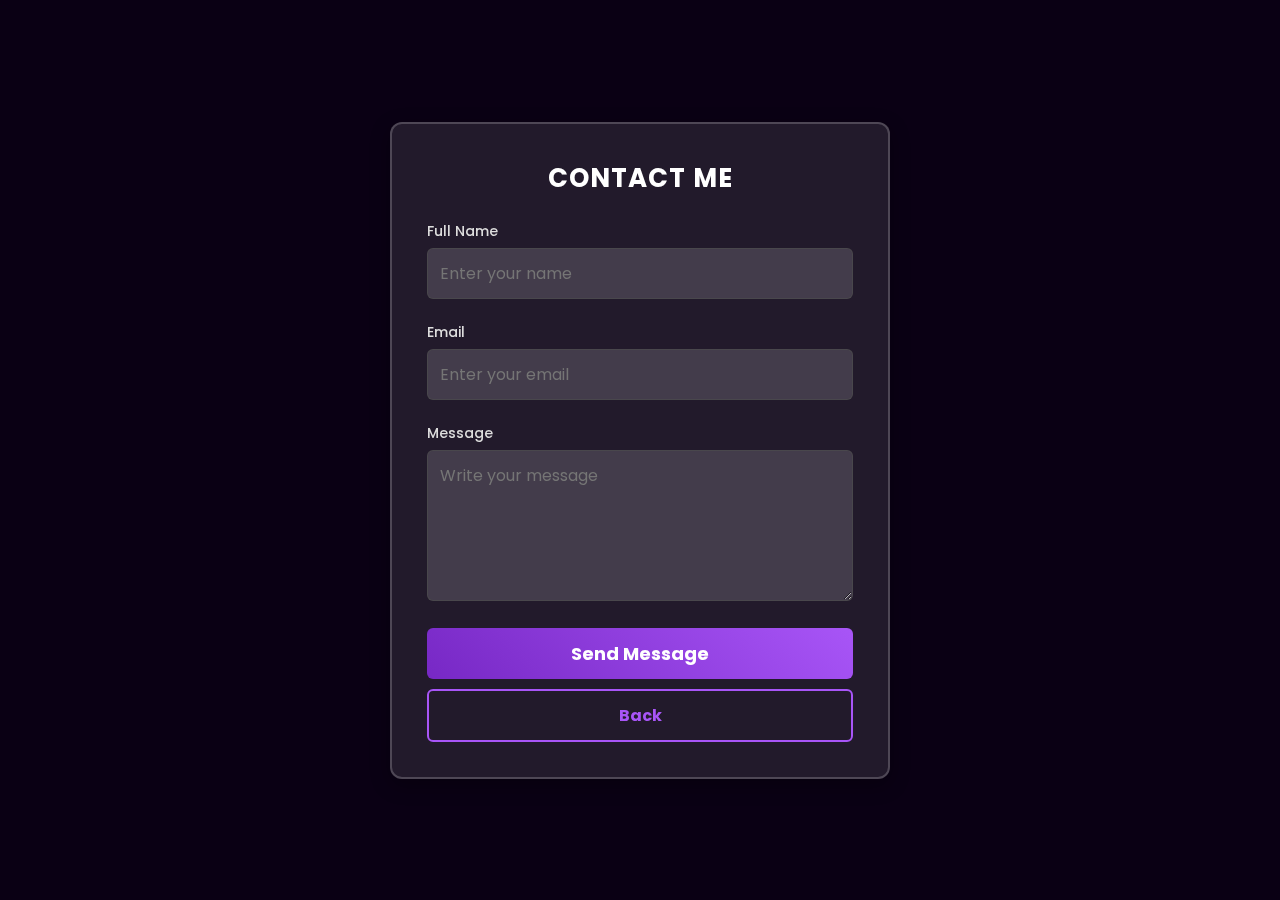
<file: contact.html>
<!DOCTYPE html>
<html lang="en">
  <head>
    <meta charset="UTF-8" />
    <meta name="viewport" content="width=device-width, initial-scale=1.0" />
    <title>Contact Form</title>
    <style>
      /* Google Font */
      @import url("https://fonts.googleapis.com/css2?family=Poppins:wght@300;400;600&display=swap");

      * {
        margin: 0;
        padding: 0;
        box-sizing: border-box;
        font-family: "Poppins", sans-serif;
      }

      body {
        background: #0a0014;
        display: flex;
        justify-content: center;
        align-items: center;
        height: 100vh;
        padding: 20px;
      }

      .contact-form {
        background: rgba(255, 255, 255, 0.1);
        padding: 35px;
        border-radius: 12px;
        box-shadow: 0 6px 20px rgba(0, 0, 0, 0.3);
        width: 100%;
        max-width: 500px;
        backdrop-filter: blur(12px);
        transition: transform 0.3s ease-in-out, box-shadow 0.3s ease-in-out;
        border: 2px solid rgba(255, 255, 255, 0.2);
      }

      .contact-form:hover {
        transform: translateY(-5px);
        box-shadow: 0 10px 30px rgba(120, 40, 200, 0.5);
        border-color: #a855f7;
      }

      .contact-form h2 {
        text-align: center;
        color: #fff;
        margin-bottom: 20px;
        font-size: 26px;
        text-transform: uppercase;
        letter-spacing: 1px;
      }

      .contact-form label {
        font-weight: 500;
        color: #ddd;
        font-size: 14px;
      }

      .contact-form input,
      .contact-form textarea {
        width: 100%;
        padding: 12px;
        margin-top: 5px;
        margin-bottom: 20px;
        border: 1px solid #4d4d4dab;
        border-radius: 6px;
        background: rgba(255, 255, 255, 0.15);
        color: white;
        outline: none;
        transition: 0.3s ease-in-out;
        font-size: 16px;
      }

      .contact-form input:focus,
      .contact-form textarea:focus {
        border-color: #f8f1ff;
        background: rgba(255, 255, 255, 0.25);
        box-shadow: 0 0 10px rgba(168, 85, 247, 0.8);
      }

      .contact-form button {
        width: 100%;
        padding: 12px;
        background: linear-gradient(45deg, #7728c5, #a855f7);
        border: none;
        color: white;
        font-size: 18px;
        cursor: pointer;
        border-radius: 6px;
        transition: 0.3s ease-in-out;
        font-weight: bold;
        position: relative;
        overflow: hidden;
      }

      .contact-form button:hover {
        background: linear-gradient(45deg, #a855f7, #7728c5);
        transform: scale(1.05);
      }

      /* Back Button */
      .contact-form .back-btn {
        background: transparent;
        border: 2px solid #a855f7;
        color: #a855f7;
        font-size: 16px;
        font-weight: bold;
        margin-top: 10px;
        transition: 0.3s;
      }

      .contact-form .back-btn:hover {
        background: #a855f7;
        color: white;
        transform: scale(1.05);
        box-shadow: 0 0 10px rgba(168, 85, 247, 0.8);
      }

      /* Floating Animation */
      @keyframes float {
        0% {
          transform: translateY(0);
        }
        50% {
          transform: translateY(-3px);
        }
        100% {
          transform: translateY(0);
        }
      }

      .contact-form button,
      .contact-form .back-btn {
        animation: float 2s infinite ease-in-out;
      }

      /* Responsive Design */
      @media (max-width: 480px) {
        .contact-form {
          padding: 25px;
        }
      }
    </style>
  </head>
  <body>
    <form
      class="contact-form"
      action="https://api.web3forms.com/submit"
      method="POST"
    >
      <h2>Contact Me</h2>

      <!-- Hidden Access Key -->
      <input
        type="hidden"
        name="access_key"
        value="5d234000-63b5-4dda-a795-8534b5b5d62b"
      />

      <!-- Full Name Field -->
      <label for="name">Full Name</label>
      <input
        type="text"
        id="name"
        name="name"
        placeholder="Enter your name"
        required
      />

      <!-- Email Field -->
      <label for="email">Email</label>
      <input
        type="email"
        id="email"
        name="email"
        placeholder="Enter your email"
        required
      />

      <!-- Message Field -->
      <label for="message">Message</label>
      <textarea
        id="message"
        name="message"
        rows="5"
        placeholder="Write your message"
        required
      ></textarea>

      <!-- Submit Button -->
      <button type="submit">Send Message</button>

      <!-- Back Button -->
      <button type="button" class="back-btn" onclick="window.location.href='index.html'">
        Back
      </button>
    </form>
  </body>
</html>
</file>
